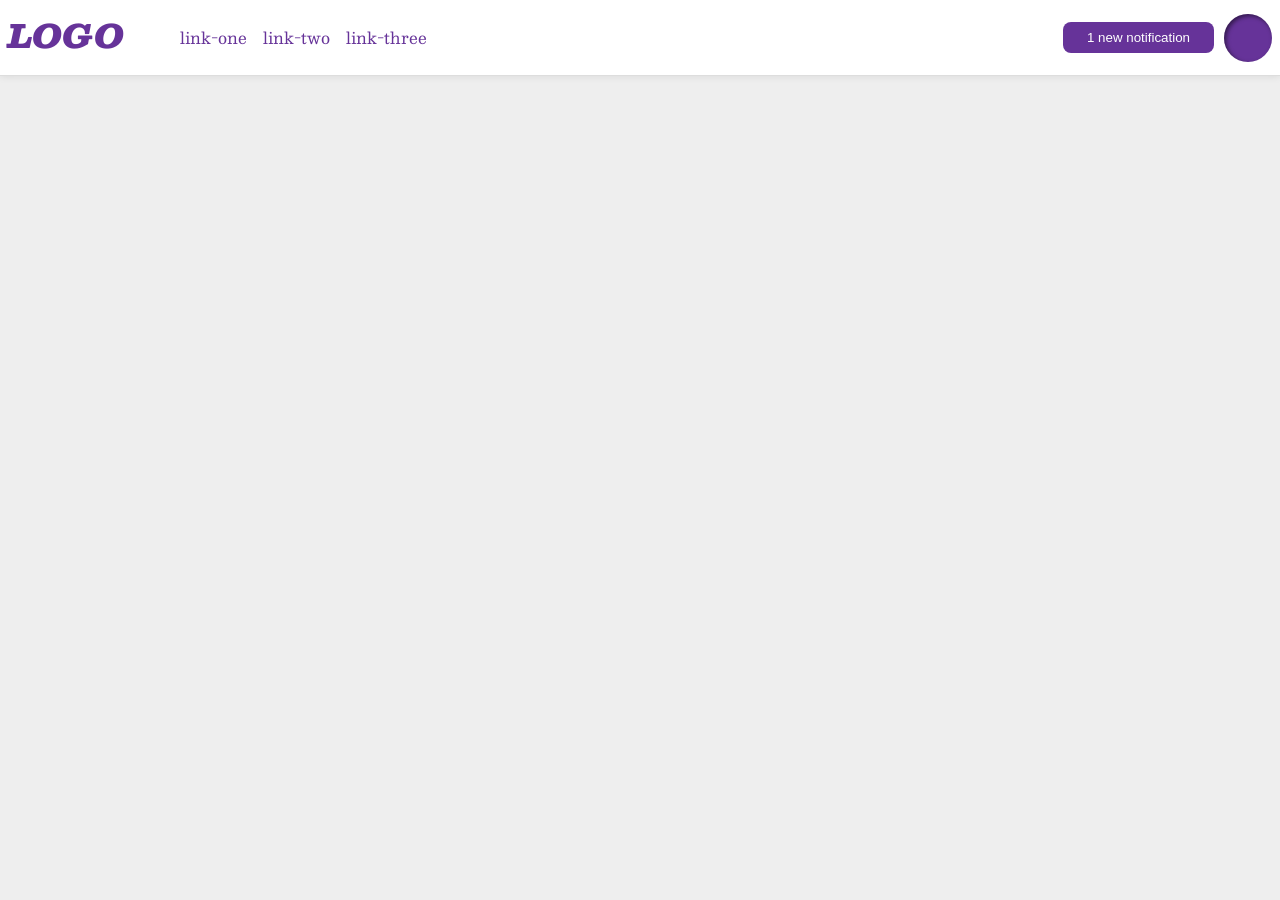
<file: foundations/flex/03-flex-header-2/index.html>
<!DOCTYPE html>
<html lang="en">
  <head>
    <meta charset="UTF-8">
    <meta http-equiv="X-UA-Compatible" content="IE=edge">
    <meta name="viewport" content="width=device-width, initial-scale=1.0">
    <title>Flex Header 2</title>
    <link rel="stylesheet" href="style.css">
  </head>
  <body>
    <div class="header">
     <div class="left-section">
      <div class="logo">
        LOGO
      </div>
      <ul class="links">
        <li><a href="https://google.com">link-one</a></li>
        <li><a href="https://google.com">link-two</a></li>
        <li><a href="https://google.com">link-three</a></li>
      </ul>
     </div>
     <div class="right-section">
      <button class="notifications">
        1 new notification
      </button>
      <div class="profile-image"></div>
    </div>
    </div>
  </body>
</html>
</file>
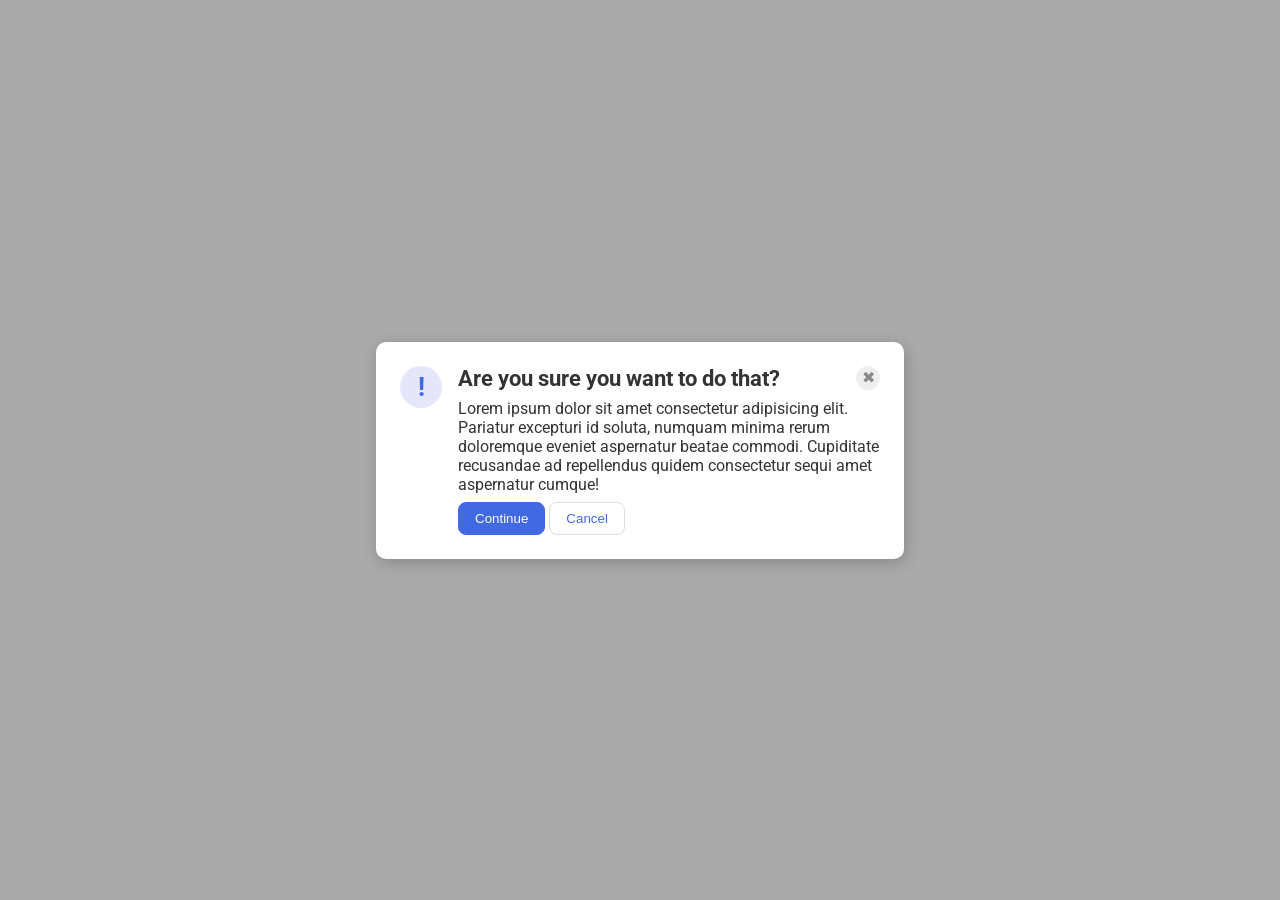
<file: foundations/flex/05-flex-modal/index.html>
<!DOCTYPE html>
<html lang="en">
  <head>
    <meta charset="UTF-8">
    <meta http-equiv="X-UA-Compatible" content="IE=edge">
    <meta name="viewport" content="width=device-width, initial-scale=1.0">
    <link rel="stylesheet" href="style.css">
    <title>Modal</title>
  </head>
  <body>
    <div class="modal">
      <div class="icon">!</div>
       <div class="container">
        <div class="header">Are you sure you want to do that?
         <button class="close-button">✖</button>
        </div>
        <div class="text">Lorem ipsum dolor sit amet consectetur adipisicing elit. Pariatur excepturi id soluta, numquam minima rerum doloremque eveniet aspernatur beatae commodi. Cupiditate recusandae ad repellendus quidem consectetur sequi amet aspernatur cumque!</div>
        <button class="continue">Continue</button>
        <button class="cancel">Cancel</button>
      </div>
    </div>
  </body>
</html>
</file>
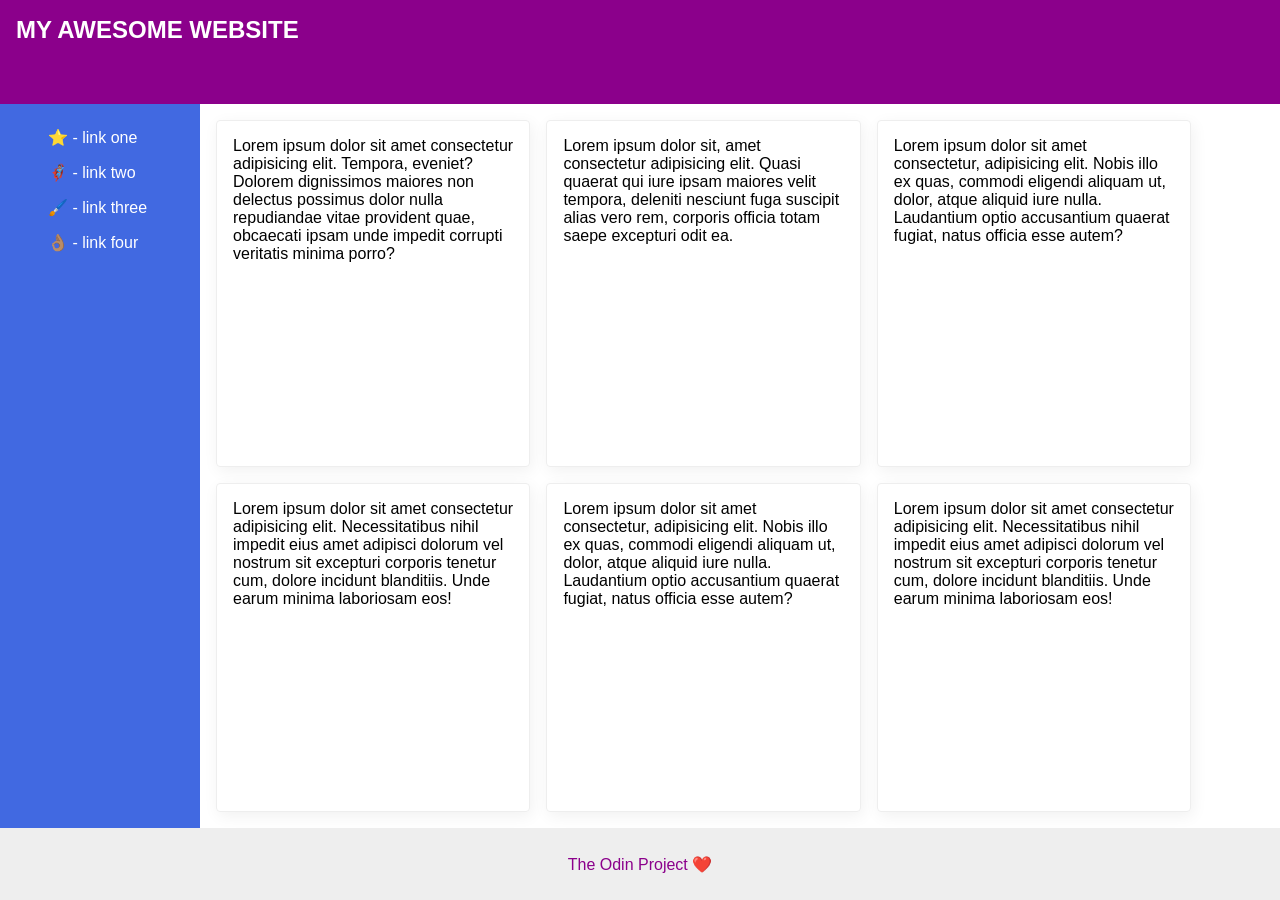
<file: foundations/flex/07-flex-layout-2/index.html>
<!DOCTYPE html>
<html lang="en">
  <head>
    <meta charset="UTF-8">
    <meta http-equiv="X-UA-Compatible" content="IE=edge">
    <meta name="viewport" content="width=device-width, initial-scale=1.0">
    <title>The Holy Grail</title>
    <link rel="stylesheet" href="style.css">
  </head>
  <body>
    <div class="header">
      MY AWESOME WEBSITE
    </div>
    
    <div class="content">
      <div class="sidebar">
        <ul>
          <li><a href="#">⭐ - link one</a></li>
          <li><a href="#">🦸🏽‍♂️ - link two</a></li>
          <li><a href="#">🖌️ - link three</a></li>
          <li><a href="#">👌🏽 - link four</a></li>
        </ul>
      </div>

      <div class="main">
        <div class="card">Lorem ipsum dolor sit amet consectetur adipisicing elit. Tempora, eveniet? Dolorem dignissimos maiores non delectus possimus dolor nulla repudiandae vitae provident quae, obcaecati ipsam unde impedit corrupti veritatis minima porro?</div>
        <div class="card">Lorem ipsum dolor sit, amet consectetur adipisicing elit. Quasi quaerat qui iure ipsam maiores velit tempora, deleniti nesciunt fuga suscipit alias vero rem, corporis officia totam saepe excepturi odit ea.</div>
        <div class="card">Lorem ipsum dolor sit amet consectetur, adipisicing elit. Nobis illo ex quas, commodi eligendi aliquam ut, dolor, atque aliquid iure nulla. Laudantium optio accusantium quaerat fugiat, natus officia esse autem?</div>
        <div class="card">Lorem ipsum dolor sit amet consectetur adipisicing elit. Necessitatibus nihil impedit eius amet adipisci dolorum vel nostrum sit excepturi corporis tenetur cum, dolore incidunt blanditiis. Unde earum minima laboriosam eos!</div>
        <div class="card">Lorem ipsum dolor sit amet consectetur, adipisicing elit. Nobis illo ex quas, commodi eligendi aliquam ut, dolor, atque aliquid iure nulla. Laudantium optio accusantium quaerat fugiat, natus officia esse autem?</div>
        <div class="card">Lorem ipsum dolor sit amet consectetur adipisicing elit. Necessitatibus nihil impedit eius amet adipisci dolorum vel nostrum sit excepturi corporis tenetur cum, dolore incidunt blanditiis. Unde earum minima laboriosam eos!</div>
      </div>
    </div>
    <div class="footer">
      The Odin Project ❤️
    </div>
  </body>
</html>
</file>
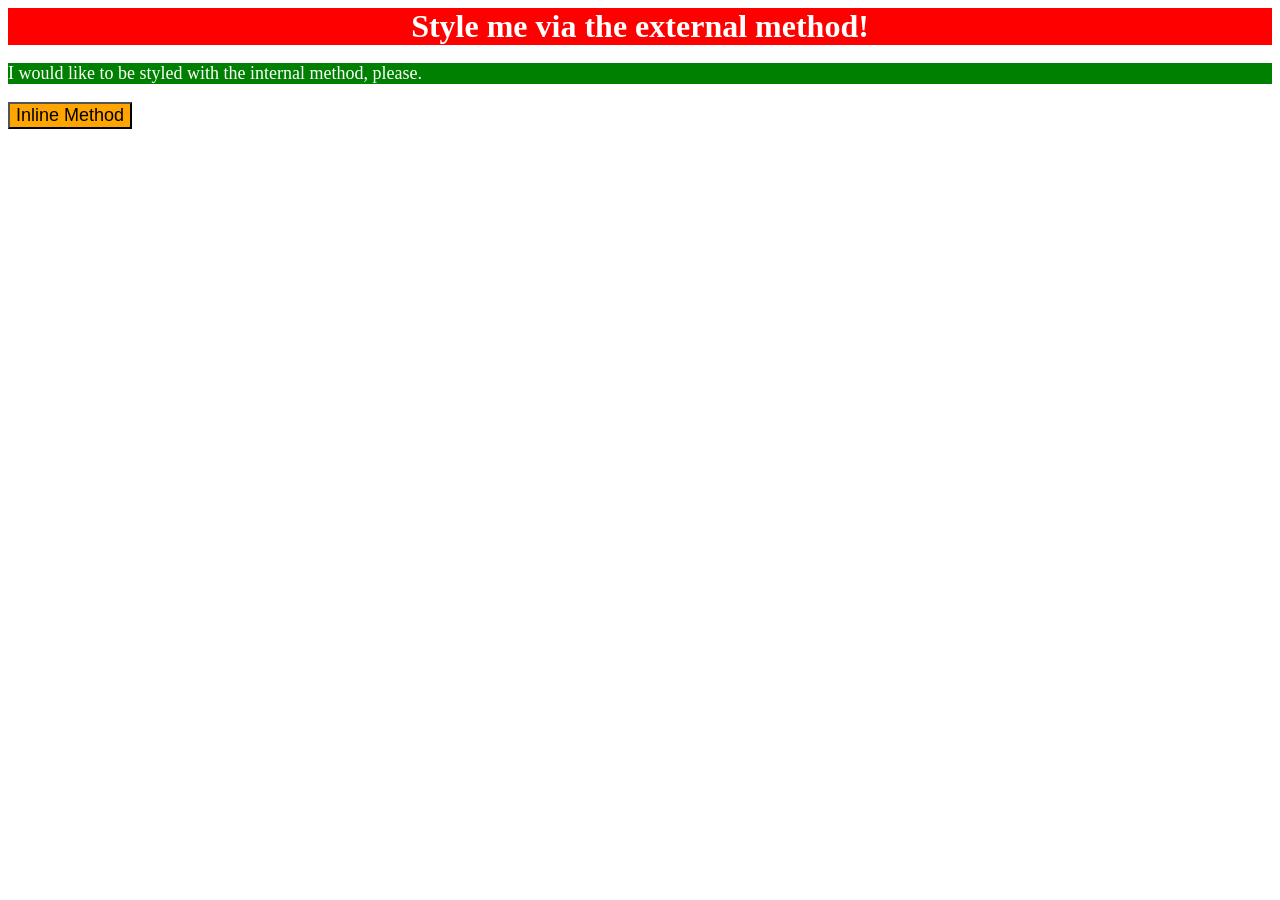
<file: foundations/intro-to-css/01-css-methods/index.html>
<!DOCTYPE html>
<html lang="en">
  <head>
    <meta charset="UTF-8">
    <meta http-equiv="X-UA-Compatible" content="IE=edge">
    <meta name="viewport" content="width=device-width, initial-scale=1.0">
    <link rel="stylesheet" href="styles.css">
    <style>
      p {
        color: white;
        background-color: green;
        font-size: 18px;
      }
    </style>
    <title>Methods for Adding CSS</title>
  </head>
  <body>
    <div>Style me via the external method!</div>
    <p>I would like to be styled with the internal method, please.</p>
    <button style="background-color: Orange; font-size: 18px;">Inline Method</button>
  </body>
</html>
</file>
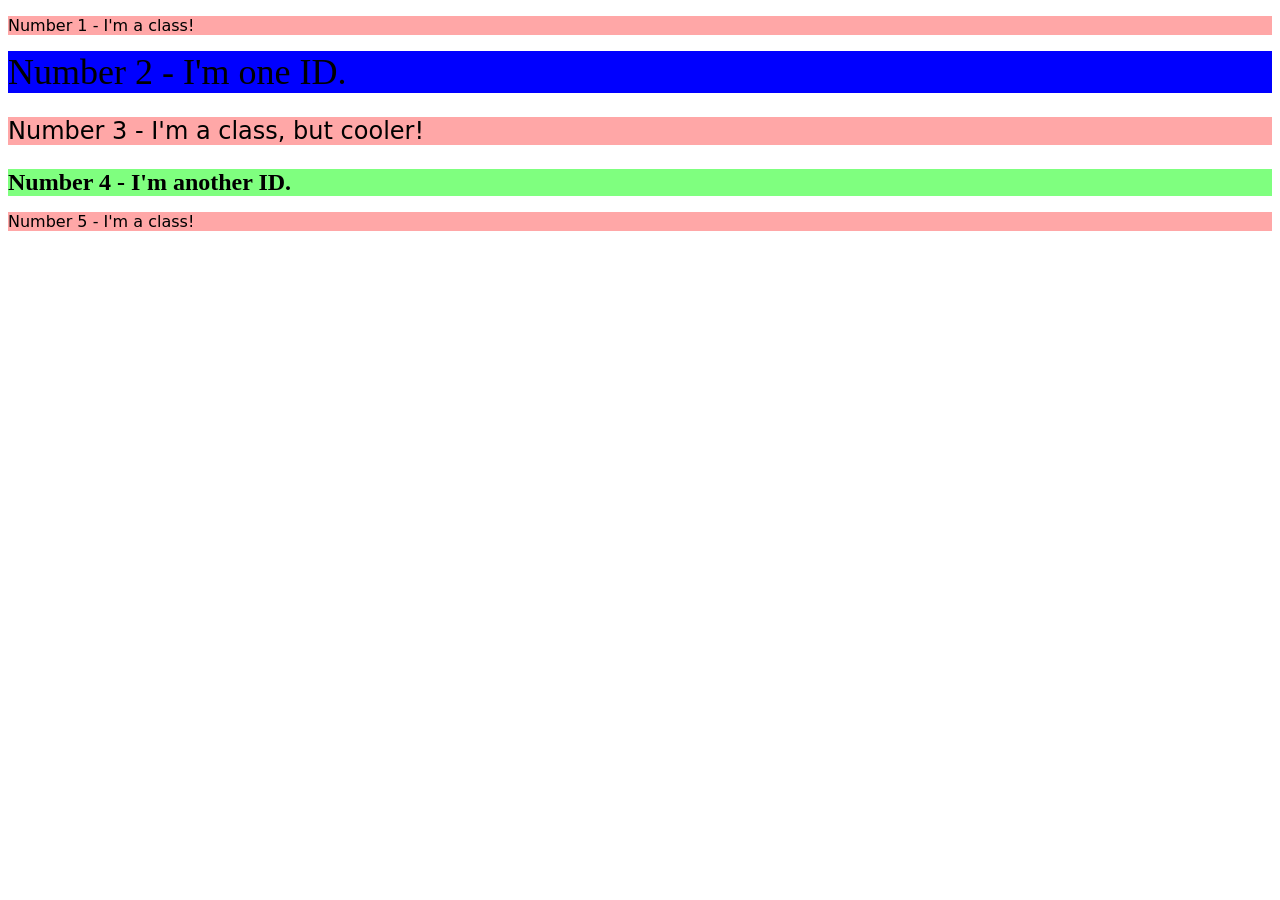
<file: foundations/intro-to-css/02-class-id-selectors/index.html>
<!DOCTYPE html>
<html lang="en">
  <head>
    <meta charset="UTF-8">
    <meta http-equiv="X-UA-Compatible" content="IE=edge">
    <meta name="viewport" content="width=device-width, initial-scale=1.0">
    <title>Class and ID Selectors</title>
    <link rel="stylesheet" href="style.css">
  </head>
  <body>
    <p>Number 1 - I'm a class!</p>
    <div>Number 2 - I'm one ID.</div>
    <p id="third-element">Number 3 - I'm a class, but cooler!</p>
    <div id="fourth-element">Number 4 - I'm another ID.</div>
    <p>Number 5 - I'm a class!</p>
  </body>
</html>
</file>
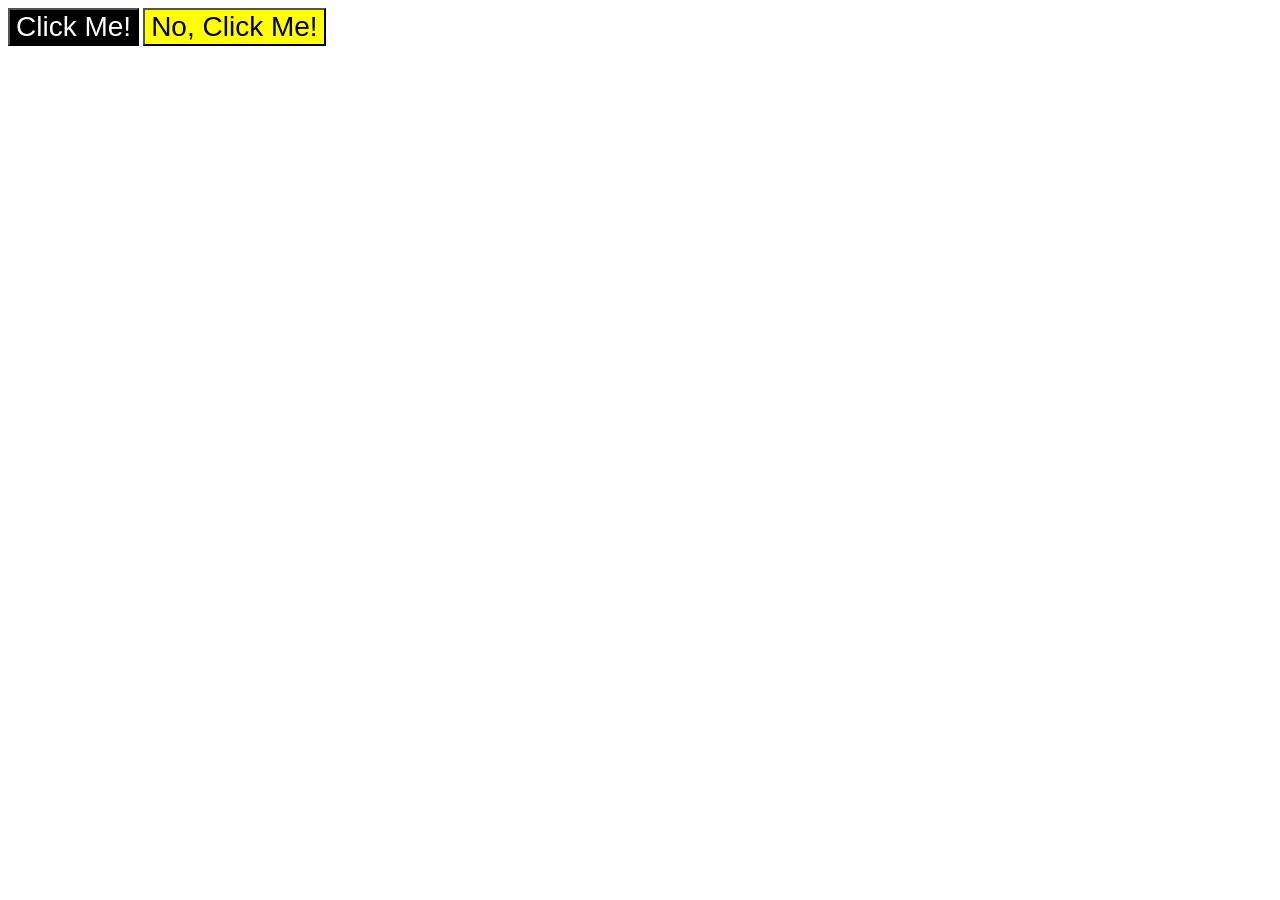
<file: foundations/intro-to-css/03-grouping-selectors/index.html>
<!DOCTYPE html>
<html lang="en">
  <head>
    <meta charset="UTF-8">
    <meta http-equiv="X-UA-Compatible" content="IE=edge">
    <meta name="viewport" content="width=device-width, initial-scale=1.0">
    <title>Grouping Selectors</title>
    <link rel="stylesheet" href="style.css">
  </head>
  <body>
    <button class="click">Click Me!</button>
    <button class="clicker">No, Click Me!</button>
  </body>
</html>
</file>
<file: foundations/flex/03-flex-header-2/style.css>
/* this is some magical font-importing.  
you'll learn about it later. */
@import url('https://fonts.googleapis.com/css2?family=Besley:ital,wght@0,400;1,900&display=swap');

body {
  margin: 0;
  background: #eee;
  font-family: Besley, serif;
}

.header {
  background: white;
  border-bottom: 1px solid #ddd;
  box-shadow: 0 0 8px rgba(0,0,0,.1);
  display: flex;
  justify-content: space-between;
  align-items: center;
  padding: 8px;
}

.profile-image {
  background: rebeccapurple;
  box-shadow: inset 2px 2px 4px rgba(0,0,0,.5);
  border-radius: 50%;
  width: 48px;
  height: 48px;
}

.logo {
  color: rebeccapurple;
  font-size: 32px;
  font-weight: 900;
  font-style: italic;
}

button {
  border: none;
  border-radius: 8px;
  background: rebeccapurple;
  color: white;
  padding: 8px 24px;
}

a {
  /* this removes the line under our links */
  text-decoration: none;
  color: rebeccapurple;
}

ul {
  list-style-type: none;
  display: flex;
  flex-direction: row;
  gap: 16px;
  justify-content: flex-start; 
}



.left-section {
  display: flex;
  justify-content: flex-end;
  gap: 16px;
}

.right-section {
  display: flex;
  justify-content: flex-start;
  align-items: center; 
  gap: 10px;
}
</file>
<file: foundations/flex/05-flex-modal/style.css>
@import url('https://fonts.googleapis.com/css2?family=Roboto:wght@400;700&display=swap');

html, body {
  height: 100%;
}

body {
  font-family: Roboto, sans-serif;
  margin: 0;
  background: #aaa;
  color: #333;
  /* I'll give you this one for free lol */
  display: flex;
  align-items: center;
  justify-content: center;
}

.modal {
  background: white;
  width: 480px;
  border-radius: 10px;
  box-shadow: 2px 4px 16px rgba(0,0,0,.2);
  padding: 24px;
  display: flex;
  margin: 16px;
  gap: 16px;
}

.icon {
  color: royalblue;
  font-size: 26px;
  font-weight: 700;
  background: lavender;
  width: 42px;
  height: 42px;
  border-radius: 50%;
  display: flex;
  align-items: center;
  justify-content: space-evenly;
  align-self: left;
  flex-shrink: 0;
}

.close-button {
  background: #eee;
  border-radius: 50%;
  color: #888;
  font-weight: 400;
  font-size: 16px;
  height: 24px;
  width: 24px;
  display: flex;
  align-items: center;
  justify-content: center;
  border: 1px solid #eee;
  padding: 0;
}

button {
  cursor: pointer;
  padding: 8px 16px;
  border-radius: 8px;
}

button.continue {
  background: royalblue;
  border: 1px solid royalblue;
  color: white;
}

button.cancel {
  background: white;
  border: 1px solid #ddd;
  color: royalblue;
}

.header {
  display: flex;
  justify-content: space-between;
  font-weight: bold;
  font-size: 22px;
}

.text {
  font-size: 16px;
  margin: 8px 0px;
}
</file>
<file: foundations/flex/07-flex-layout-2/style.css>
body {
  font-family: -apple-system, BlinkMacSystemFont, 'Segoe UI', Roboto, Oxygen, Ubuntu, Cantarell, 'Open Sans', 'Helvetica Neue', sans-serif;
  margin: 0;
  min-height: 100vh;
  display: flex;
  flex-direction: column;
}

ul {
  list-style: none;
}

li {
  padding: 8px;
  color: white;
}

a {
  color: white;
  text-decoration: none;
}

.content {
  display: flex;
  flex-direction: row;
  flex:1;
}

.header {
  height: 72px;
  background: darkmagenta;
  color: white;
  font-weight: bolder;
  display: flex;
  justify-content: flex-start;
  padding: 16px;
  font-size: 24px;
}

.main {
  display: flex;
  flex: 1;
  flex-wrap: wrap;
  gap: 16px;
  padding: 16px;
}

.footer {
  height: 72px;
  background: #eee;
  color: darkmagenta;
  display: flex;
  justify-content: center;
  align-items: center;
  margin-top: auto
}

.sidebar {
  width: 200px;
  background: royalblue;
  box-sizing: border-box;
  display: flex;
  justify-content: flex-start;
}

.card {
  display: flex;
  border: 1px solid #eee;
  box-shadow: 2px 4px 16px rgba(0,0,0,.06);
  border-radius: 4px;
  flex-basis: 30%;
  padding: 16px;
  border-radius: 4px;
  gap: 8px;
  box-sizing: border-box;
  justify-content: flex-start;
}
</file>
<file: foundations/intro-to-css/01-css-methods/styles.css>
div {
    color: white;
    background-color: red;
    font-size: 32px;
    text-align: center;
    font-weight: bold;
}
</file>
<file: foundations/intro-to-css/02-class-id-selectors/style.css>
/* Add CSS Styling */
p {
  background-color: #FFA7A7;
  font-family: Verdana, DejaVu Sans, sans-serif;
}

div {
    background-color: blue;
    font-size: 36px;
}

#third-element {
    font-size: 24px;
}

#fourth-element {
    background-color: rgb(0 255 0 / 0.5);
    font-size: 24px;
    font-weight: bold;
}
</file>
<file: foundations/intro-to-css/03-grouping-selectors/style.css>
/* Add CSS Styling */
button {
    font-size: 28px;
    font-family: Helvetica, "Times New Roman", sans-serif;
}

.click {
    background-color: black;
    color: white;
}

.clicker {
    background-color: yellow;
}
</file>
